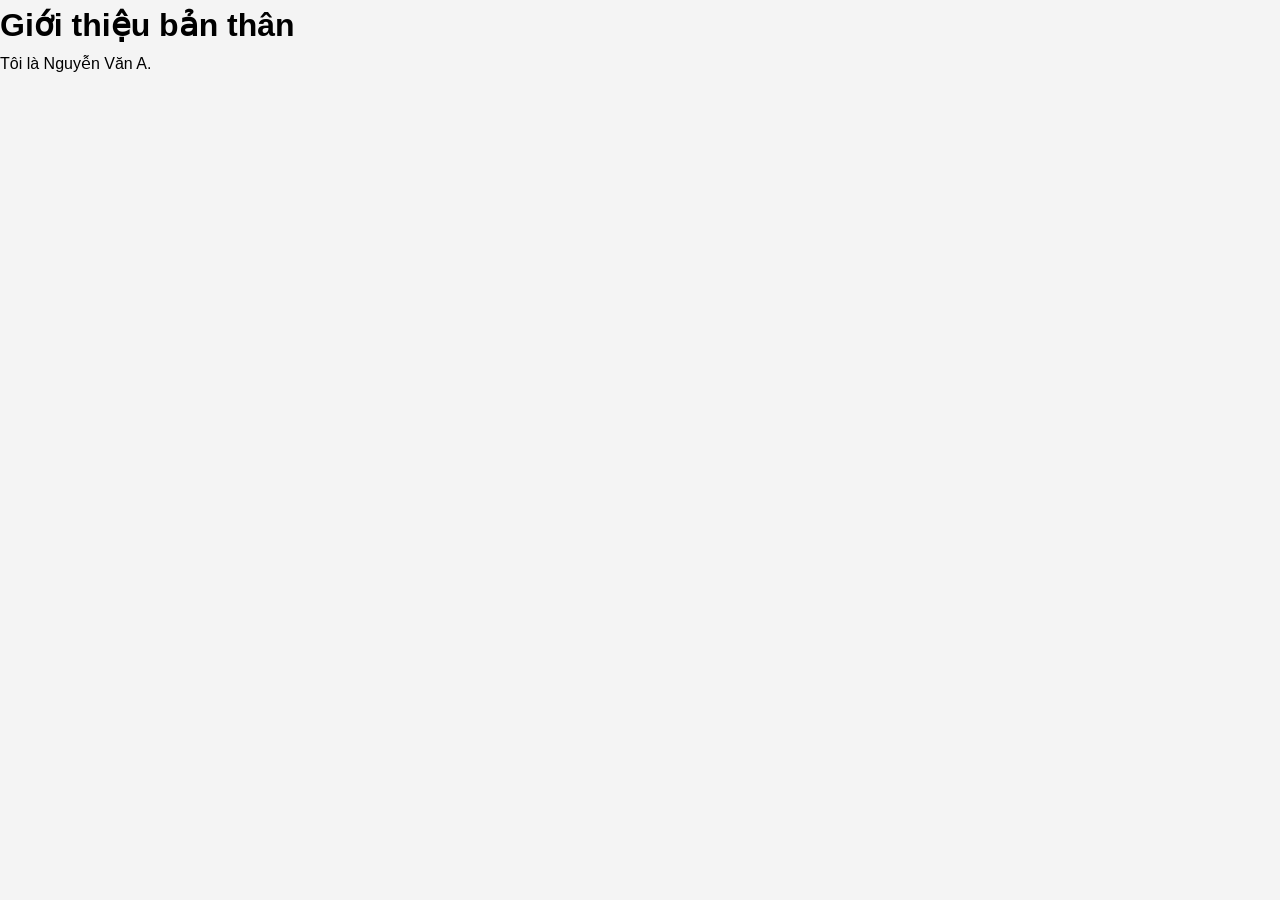
<file: about.html>
<!DOCTYPE html>
<html lang="vi">
<head>
    <meta charset="UTF-8">
    <title>Giới thiệu</title>
    <link rel="stylesheet" href="css/style.css">
</head>
<body>
    <h1>Giới thiệu bản thân</h1>
    <p>Tôi là Nguyễn Văn A.</p>
</body>
</html>
</file>
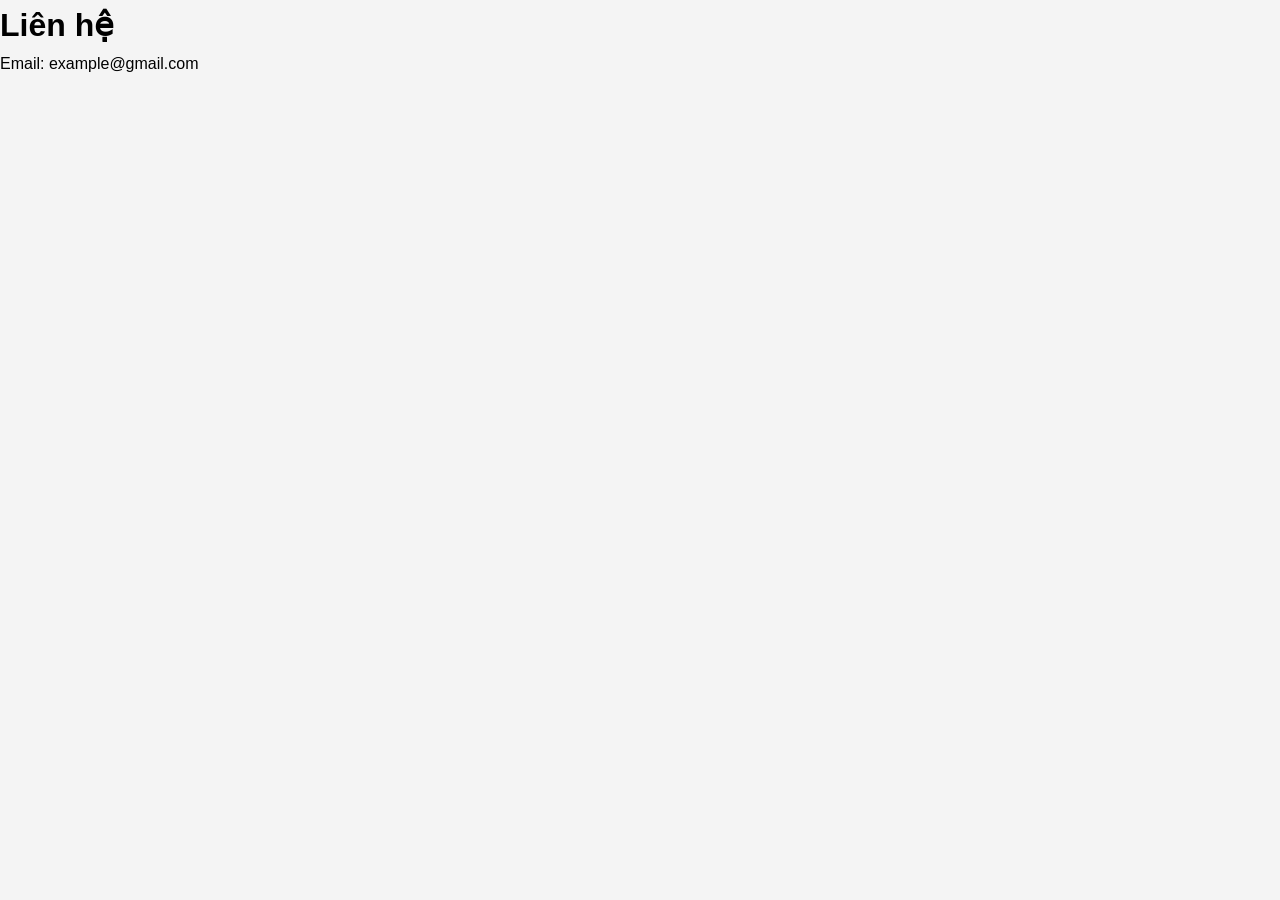
<file: contact.html>
<!DOCTYPE html>
<html lang="vi">
<head>
    <meta charset="UTF-8">
    <title>Liên hệ</title>
    <link rel="stylesheet" href="css/style.css">
</head>
<body>
    <h1>Liên hệ</h1>
    <p>Email: example@gmail.com</p>
</body>
</html>
</file>
<file: css/style.css>
* { margin: 0; padding: 0; box-sizing: border-box; }
body { font-family: 'Segoe UI', sans-serif; line-height: 1.6; background: #f4f4f4; }
nav { background: #333; padding: 1rem; text-align: center; }
nav a { color: white; margin: 0 1rem; text-decoration: none; }
header { text-align: center; padding: 4rem 2rem; background: #333; color: white; }
section { padding: 3rem; max-width: 800px; margin: 0 auto; }
.project { background: white; padding: 2rem; margin: 1rem 0; border-radius: 8px; box-shadow: 0 2px 10px rgba(0,0,0,0.1); }
</file>
